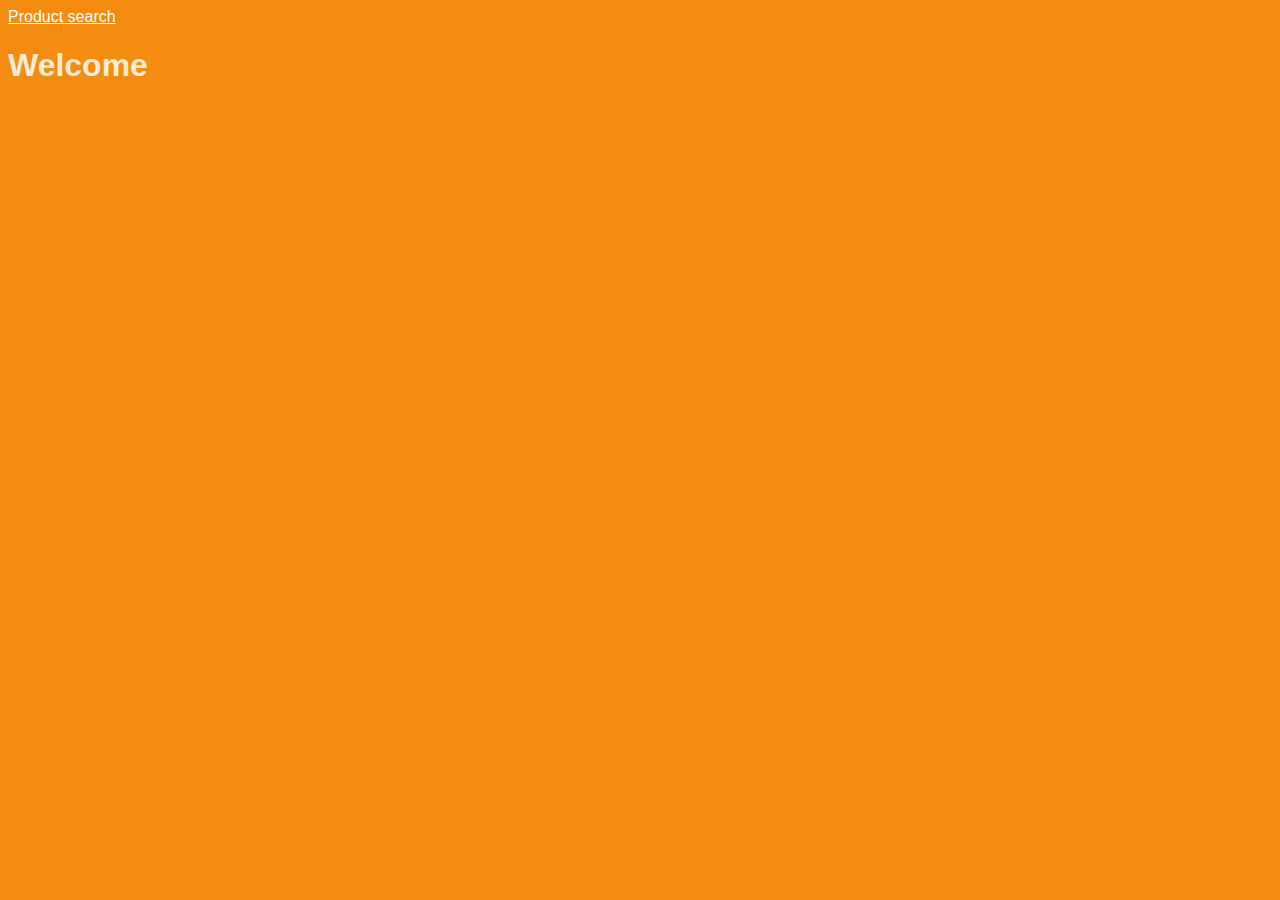
<file: index.html>
<!DOCTYPE html>
<html lang="en">
<head>
    <meta charset="UTF-8">
    <meta http-equiv="X-UA-Compatible" content="IE=edge">
    <meta name="viewport" content="width=device-width, initial-scale=1.0">
    <title>Document</title>
    <link rel="stylesheet" href="styles/main.css">
</head>
<body>
    <nav>
        <a href="search.html">Product search</a>
    </nav>
    <h1>Welcome</h1>
</body>
</html>
</file>
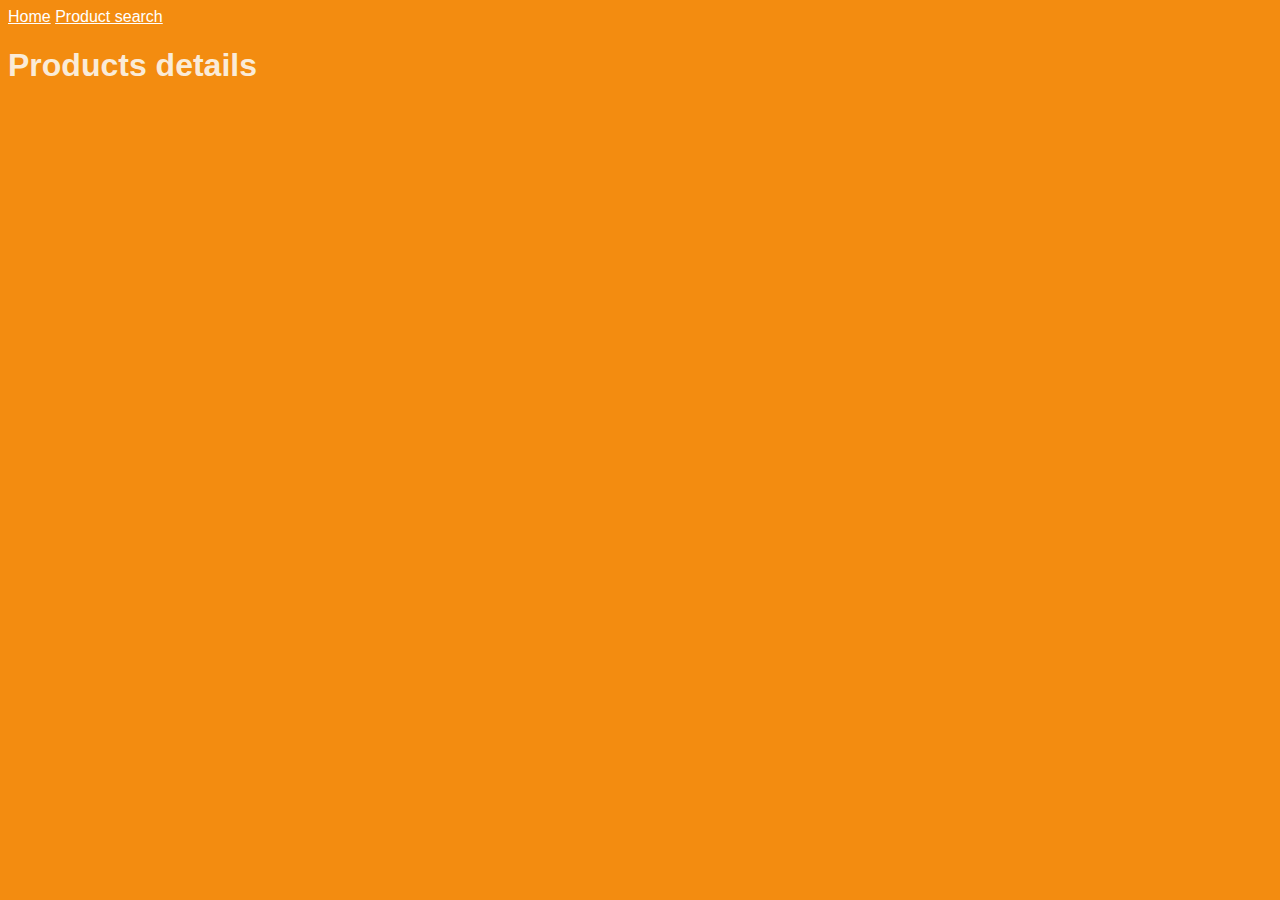
<file: details.html>
<!DOCTYPE html>
<html lang="en">
<head>
    <meta charset="UTF-8">
    <meta http-equiv="X-UA-Compatible" content="IE=edge">
    <meta name="viewport" content="width=device-width, initial-scale=1.0">
    <title>Document</title>
    <link rel="stylesheet" href="styles/main.css">
</head>
<body>
    <nav>
        <a href="index.html">Home</a>
        <a href="search.html">Product search</a>
    </nav>
    <h1>Products details</h1>
</body>
<script>

    const pairs = window.location.search.split("&");
    const id = pairs[0].split("=")[1];
    const category_name = pairs[1].split("=")[1];

    async function getDetails(id){
        const response = await fetch("http://localhost:8081/api/products/" + id);
        const data = await response.json();
        document.body.innerHTML += `
        Unit Price: ${Number(data.UnitPrice).toFixed(2)}
        Product Name: ${data.productName}
        Poduct ID: ${data.productId}
        
        `
    }
    getDetails(id);
</script>
</html>
</file>
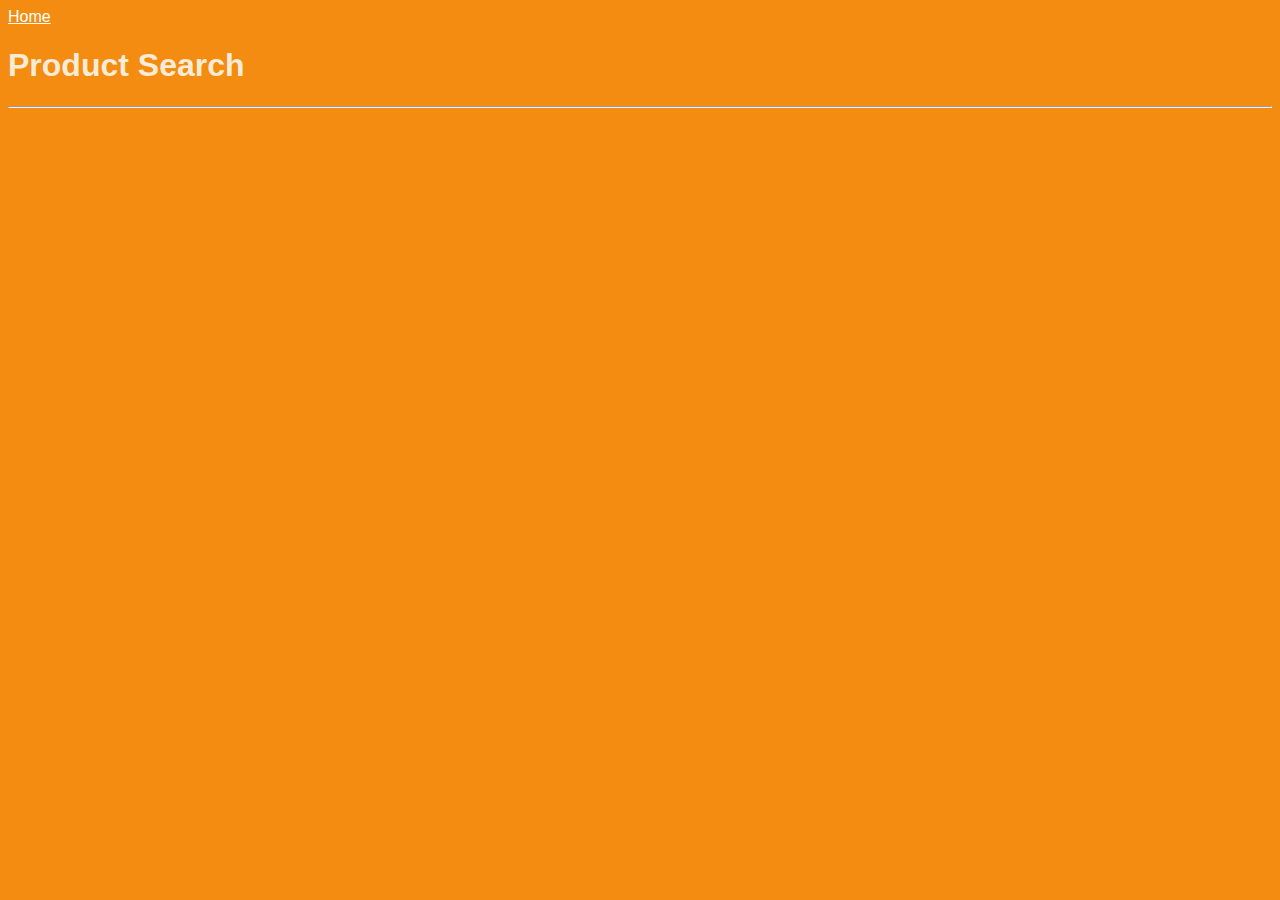
<file: search.html>
<head><link rel="stylesheet" href="styles/main.css"></head>
<body>
    <nav>
        <a href="index.html">Home</a>
    </nav>
    <h1>Product Search</h1>
    <div id="category_target"></div>
    <hr>
    <div id="product_target"></div>
</body>
<script>

    function onClickCategory(event){
        const category_id = event.target.dataset.id;
        getProducts(category_id);
        window.category_name = event.target.innerHTML; 
        getProducts(event.target.dataset.id)

    }

    function onClickProduct(event){
        window.location = "details.html"+
        "?product_id=" + event.target.dataset.id+
        "&category_name=" + window.category_name;

    }

    function displayCategory(item){
        const element = document.createElement("button");
        element.innerHTML = item.name;
        element.dataset.id = item.categoryId;
        element.addEventListener("click", onClickCategory)
        category_target.appendChild(element)
        // document.body.appendChild(element)
    }

    function displayProduct(item){
        const element = document.createElement("button");
        element.innerHTML=item.productName;
        element.dataset.id = item.productId;
        element.addEventListener("click", onClickProduct)
        product_target.appendChild(element)
    }


    async function getProducts(category_id){
        product_target.innerHTML="";
        const response = await fetch("http://127.0.0.1:8081/api/categories/" + category_id)
        const data = await response.json(); //like JSON.parse()
        data.forEach(displayProduct)
    }

    async function getCategories(){
        const response = await fetch("http://127.0.0.1:8081/api/categories")
        const data = await response.json(); //like JSON.parse()
        data.forEach(displayCategory)
    }
    
    getCategories();
</script>
</file>
<file: styles/main.css>
body{
    font-family: Impact, Haettenschweiler, 'Arial Narrow Bold', sans-serif;
    background-color: #f38c10;
    color: antiquewhite;
}

nav a,
nav a:visited{
    color: white;
}
</file>
